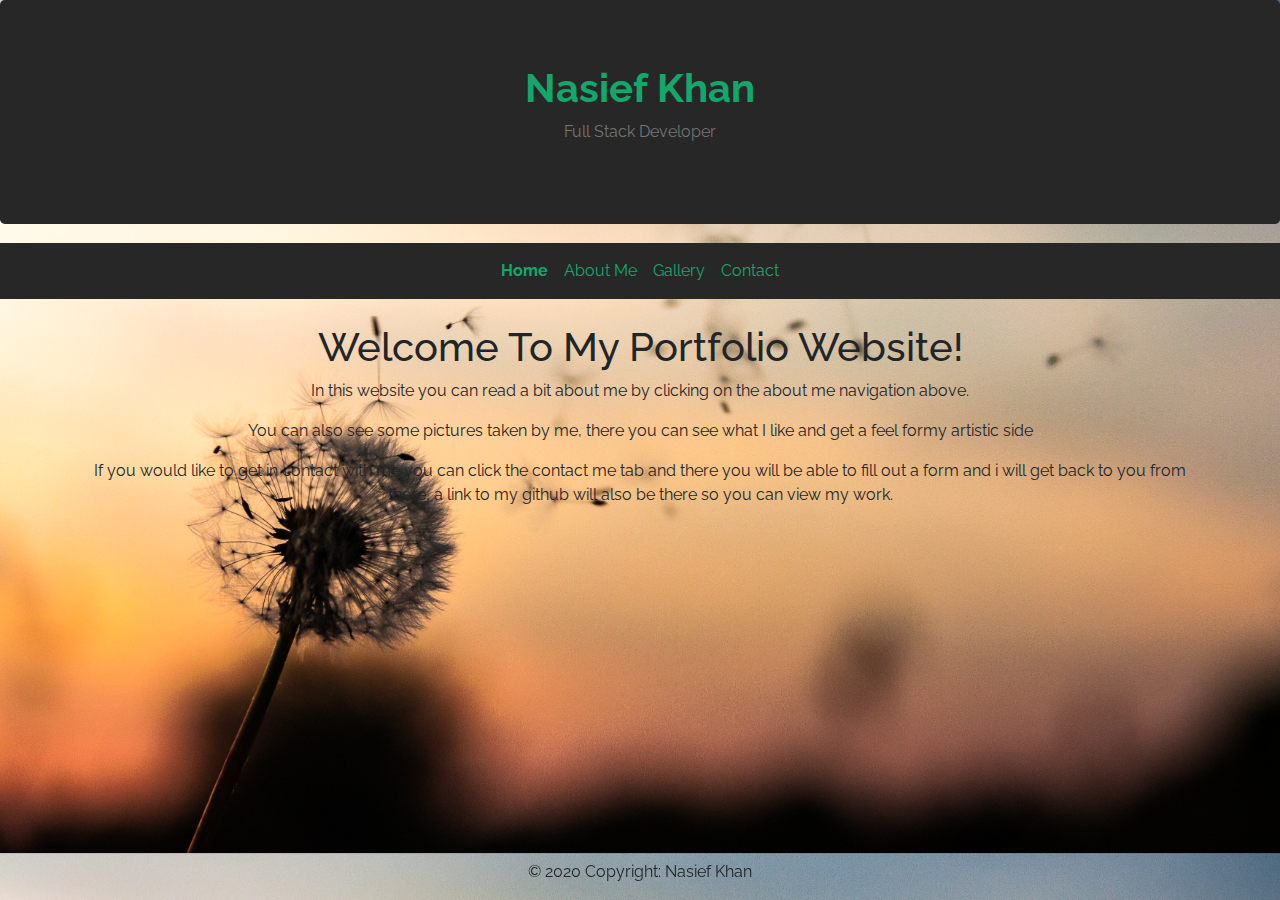
<file: index.html>
<!DOCTYPE html>
<html>
    <head>        
        <link rel="stylesheet" href="https://maxcdn.bootstrapcdn.com/bootstrap/4.4.1/css/bootstrap.min.css">
        <script src="https://ajax.googleapis.com/ajax/libs/jquery/3.4.1/jquery.min.js"></script>
        <script src="https://cdnjs.cloudflare.com/ajax/libs/popper.js/1.16.0/umd/popper.min.js"></script>
        <script src="https://maxcdn.bootstrapcdn.com/bootstrap/4.4.1/js/bootstrap.min.js"></script>
        <link href="https://fonts.googleapis.com/css?family=Raleway" rel="stylesheet">
        <link rel="stylesheet" href="styles.css">
        <title>My Portfolio</title>
    </head>
    <body class="homebg">
        <div class="jumbotron text-center jt">
            <h1><b class="homeclr">Nasief Khan</b></h1>      
            <p class="textclr">Full Stack Developer</p>
          </div>

          <nav class="navbar navbar-expand-sm justify-content-center jt homeclr">
            <ul class="navbar-nav">
              <li class="nav-item active">
                <a class="nav-link text-dec"><b>Home</b></a>
              </li>
              <li class="nav-item">
                <a class="nav-link text-dec" href="me.html">About Me</a>
              </li>
              <li class="nav-item">
                <a class="nav-link text-dec" href="gallery.html">Gallery</a>
              </li>
              <li class="nav-item">
                <a class="nav-link text-dec" href="contact.html">Contact</a>
              </li>
              <!--<li class="nav-item">
                <a class="nav-link disabled" href="#">Disabled</a>
              </li>-->
            </ul>
          </nav><br>

          <div class="container  text-center">
            <h1>Welcome To My Portfolio Website!</h1>
            <p>In this website you can read a bit about me by clicking on the about me navigation above.</p> 
            <p>You can also see some pictures taken by me, there you can see what I like and get a feel formy artistic side</p>
            <p>If you would like to get in contact with me you can click the contact me tab and there you will be able to fill out a form and i will get back to you from there, a link to my github will also be there so you can view my work.</p>
          </div>     

          <footer class="page-footer font-small blue fixed-bottom">
            <div class="footer-copyright text-center py-3">© 2020 Copyright: Nasief Khan
            </div>          
          </footer>

        </body>
</html>
</file>
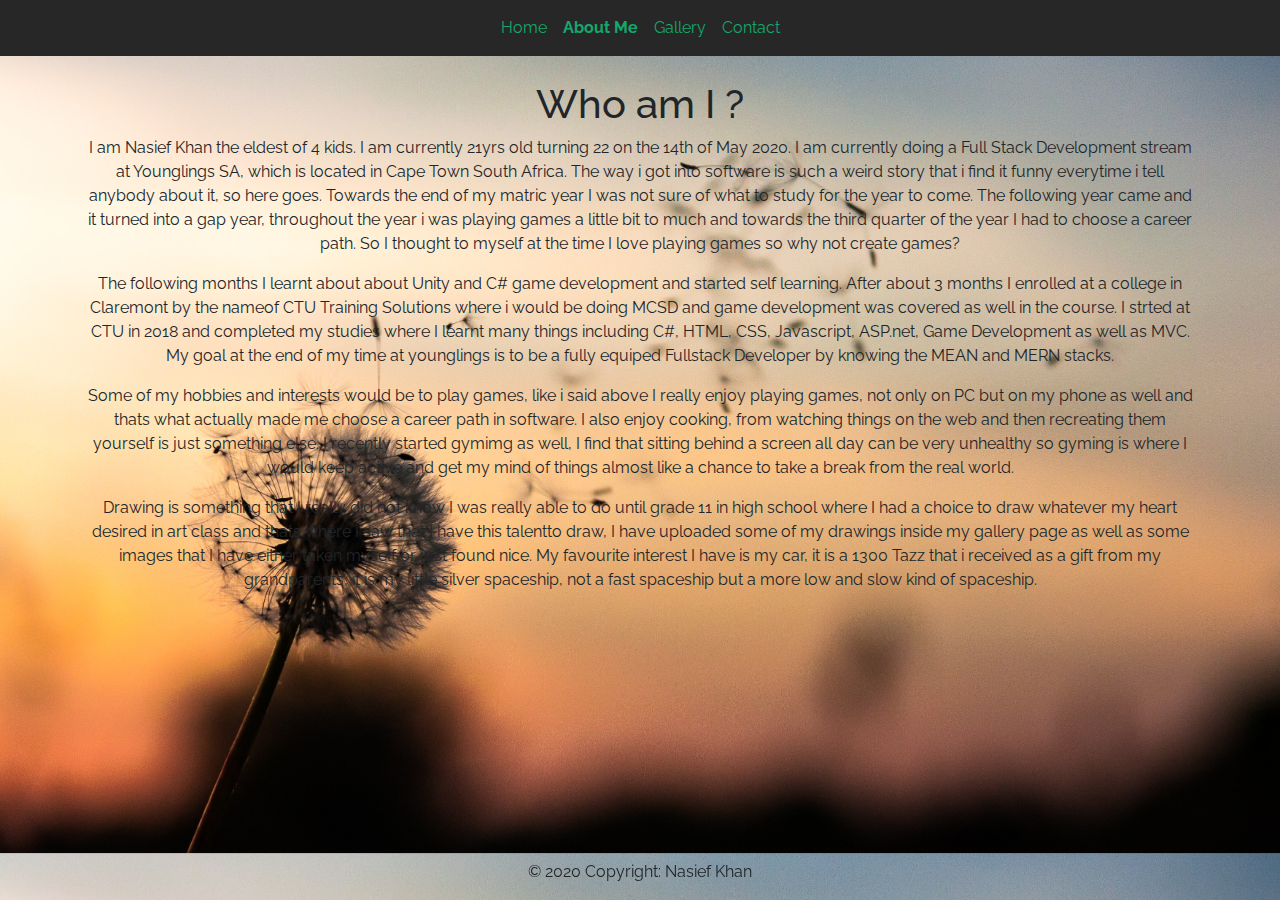
<file: me.html>
<!DOCTYPE html>
<html>
    <head>        
        <link rel="stylesheet" href="https://maxcdn.bootstrapcdn.com/bootstrap/4.4.1/css/bootstrap.min.css">
        <script src="https://ajax.googleapis.com/ajax/libs/jquery/3.4.1/jquery.min.js"></script>
        <script src="https://cdnjs.cloudflare.com/ajax/libs/popper.js/1.16.0/umd/popper.min.js"></script>
        <script src="https://maxcdn.bootstrapcdn.com/bootstrap/4.4.1/js/bootstrap.min.js"></script>
        <link href="https://fonts.googleapis.com/css?family=Raleway" rel="stylesheet">
        <link rel="stylesheet" href="styles.css">
        <title>My Portfolio</title>
    </head>
    <body class="homebg">
          <nav class="navbar navbar-expand-sm justify-content-center jt navclr">
            <ul class="navbar-nav">
              <li class="nav-item active">
                <a class="nav-link text-dec" href="index.html">Home</a>
              </li>
              <li class="nav-item">
                <a class="nav-link text-dec"><b>About Me</b></a>
              </li>
              <li class="nav-item">
                <a class="nav-link text-dec" href="gallery.html">Gallery</a>
              </li>
              <li class="nav-item">
                <a class="nav-link text-dec" href="contact.html">Contact</a>
              </li>
              <!--<li class="nav-item">
                <a class="nav-link disabled" href="#">Disabled</a>
              </li>-->
            </ul>
          </nav><br>

          <div class="container  text-center ">
            <h1>Who am I ?</h1>
            <p>I am Nasief Khan the eldest of 4 kids. I am currently 21yrs old turning 22 on the 14th of May 2020. I am currently doing a Full Stack Development stream at Younglings SA, which is located in Cape Town South Africa. The way i got into software is such a weird story that i find it funny everytime i tell anybody about it, so here goes. Towards the end of my matric year I was not sure of what to study for the year to come. The following year came and it turned into a gap year, throughout the year i was playing games a little bit to much and towards the third quarter of the year I had to choose a career path. So I thought to myself at the time I love playing games so why not create games? </p> 
            <p>The following months I learnt about about Unity and C# game development and started self learning. After about 3 months I enrolled at a college in Claremont by the nameof CTU Training Solutions where i would be doing MCSD and game development was covered as well in the course. I strted at CTU in 2018 and completed my studies where I learnt many things including C#, HTML, CSS, Javascript, ASP.net, Game Development as well as MVC. My goal at the end of my time at younglings is to be a fully equiped Fullstack Developer by knowing the MEAN and MERN stacks.</p>
            <p>Some of my hobbies and interests would be to play games, like i said above I really enjoy playing games, not only on PC but on my phone as well and thats what actually made me choose a career path in software. I also enjoy cooking, from watching things on the web and then recreating them yourself is just something else. I recently started gymimg as well, I find that sitting behind a screen all day can be very unhealthy so gyming is where I would keep active and get my mind of things almost like a chance to take a break from the real world.</p>
            <p>Drawing is something that I really did not know I was really able to do until grade 11 in high school where I had a choice to draw whatever my heart desired in art class and thats where I saw that I have this talentto draw, I have uploaded some of my drawings inside my gallery page as well as some images that I have either taken myself or just found nice. My favourite interest I have is my car, it is a 1300 Tazz that i received as a gift from my grandparents, it is my little silver spaceship, not a fast spaceship but a more low and slow kind of spaceship.</p>
        </div>        

          <footer class="page-footer font-large fixed-bottom">
            <div class="footer-copyright text-center py-3">© 2020 Copyright: Nasief Khan
            </div>          
          </footer>
    </body>
</html>
</file>
<file: styles.css>
body{
    font-family: Raleway;
}
.homebg{
    background-image: url(image.jpeg);
    background-size: cover;
}
.jumbotron{
    background-color: #272727;
}
.navbar {
    background-color: #272727;
}
.homeclr{
    color: #14a76c;
    margin-top: -0.99%;
}
.textclr{
    color: #747474;
}
.navclr{
    color: #14a76c;
}
.text-dec{
    text-decoration: none;
    color: inherit;
}
a:hover 
{
     color:#ff662f; 
     text-decoration:none; 
     cursor:pointer;  
}

.row > div {
    padding: 0 6px !important;
}

img {
  margin-top: 8px;
  vertical-align: middle;

}
#success_message{ display: none;}
.btnnew{
    background-color:#14a76c ;
    border: 2px blod #14a76c;
}
</file>
